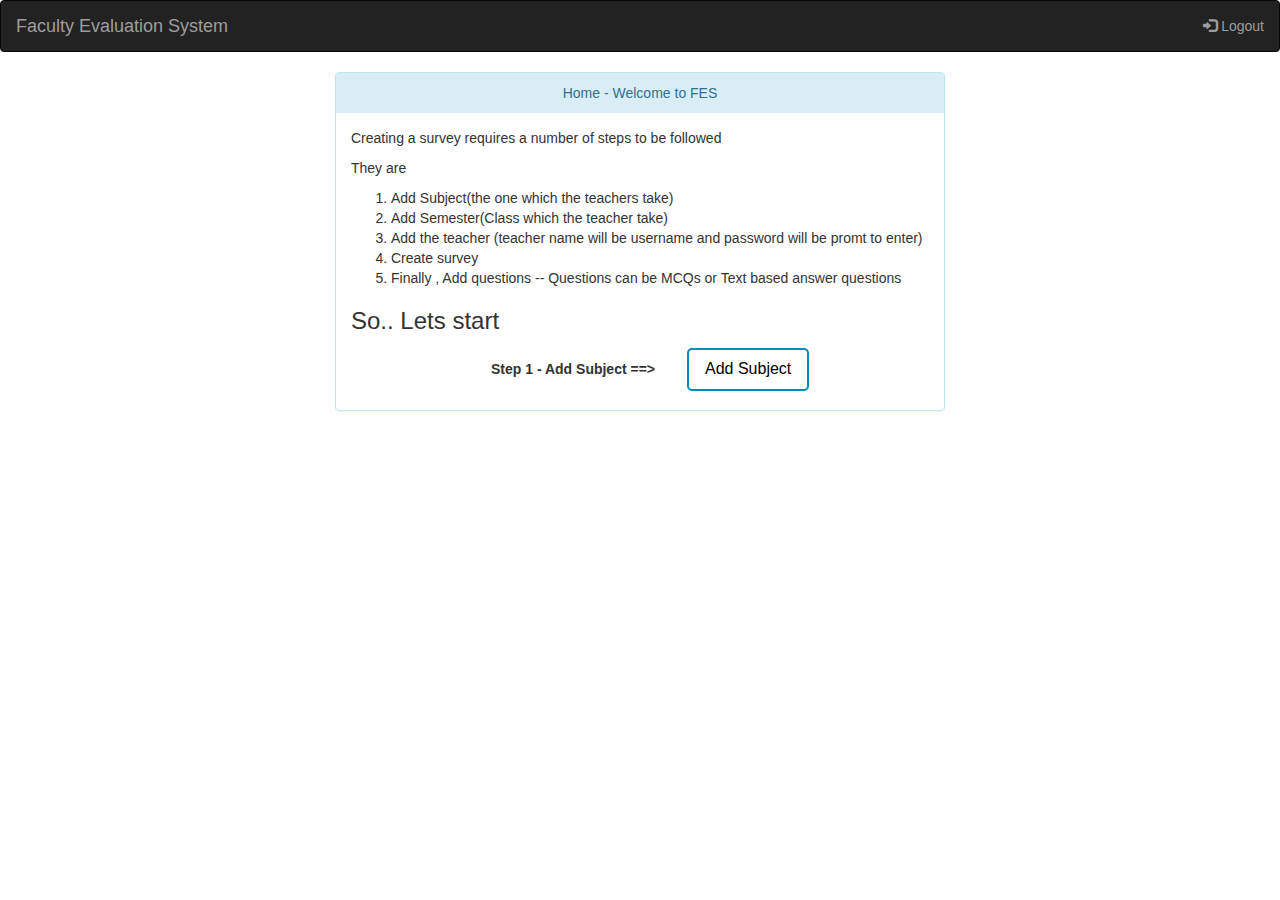
<file: templates/administrator/index.html>
<!DOCTYPE html>
<html lang="en">
<head>
    <meta charset="UTF-8">
    <title>Home - Admin</title>
    <meta charset="utf-8">
  <meta name="viewport" content="width=device-width, initial-scale=1">
  <link rel="stylesheet" href="https://maxcdn.bootstrapcdn.com/bootstrap/3.3.7/css/bootstrap.min.css">
  <script src="https://ajax.googleapis.com/ajax/libs/jquery/3.2.0/jquery.min.js"></script>
  <script src="https://maxcdn.bootstrapcdn.com/bootstrap/3.3.7/js/bootstrap.min.js"></script>
<style>
    .button {
        background-color: #4CAF50; /* Green */
        border: none;
        color: white;
        padding: 8px 16px;
        text-align: center;
        text-decoration: none;
        display: inline-block;
        font-size: 16px;
        margin: 4px 2px;
        -webkit-transition-duration: 0.4s; /* Safari */
        transition-duration: 0.4s;
        cursor: pointer;
    }
    .button2 {
        background-color: white;
        color: black;
        border: 2px solid #008CBA;
        border-radius: 5px;
        margin-left: 2em;
    }
    .button2:hover {
        background-color: #008CBA;
        color: white;
    }
</style>
</head>
<body>
<nav class="navbar navbar-inverse">
  <div class="container-fluid">
    <div class="navbar-header">
      <a class="navbar-brand" href="#">Faculty Evaluation System</a>
    </div>
      <ul class="nav navbar-nav navbar-right">
          <li><a href="/FES/administrator/logout/"><span class="glyphicon glyphicon-log-in"></span> Logout</a></li>
      </ul>
  </div>
</nav>

<div class="panel-group col-sm-6 col-sm-offset-3">
    <div class="panel panel-info ">
      <div class="panel-heading" style="text-align: center">Home - Welcome to FES</div>
      <div class="panel-body">
          <p>Creating a survey requires a number of steps to be followed</p>
          <p>They are</p>
          <ol>
              <li>Add Subject(the one which the teachers take) </li>
              <li>Add Semester(Class which the teacher take)</li>
              <li>Add the teacher (teacher name will be username and password will be promt to enter)</li>
              <li>Create survey</li>
              <li>Finally , Add questions -- Questions can be MCQs or Text based answer questions</li>
          </ol>
          <h3>So.. Lets start</h3>
          <label style="margin-left: 10em">Step 1 - Add Subject ==> </label><button class="button button2" onclick="location.href='{% url 'administrator:add_subject' %}'">Add Subject</button><br/>
      </div>
    </div>
</div>
</body>
</html>
</file>
